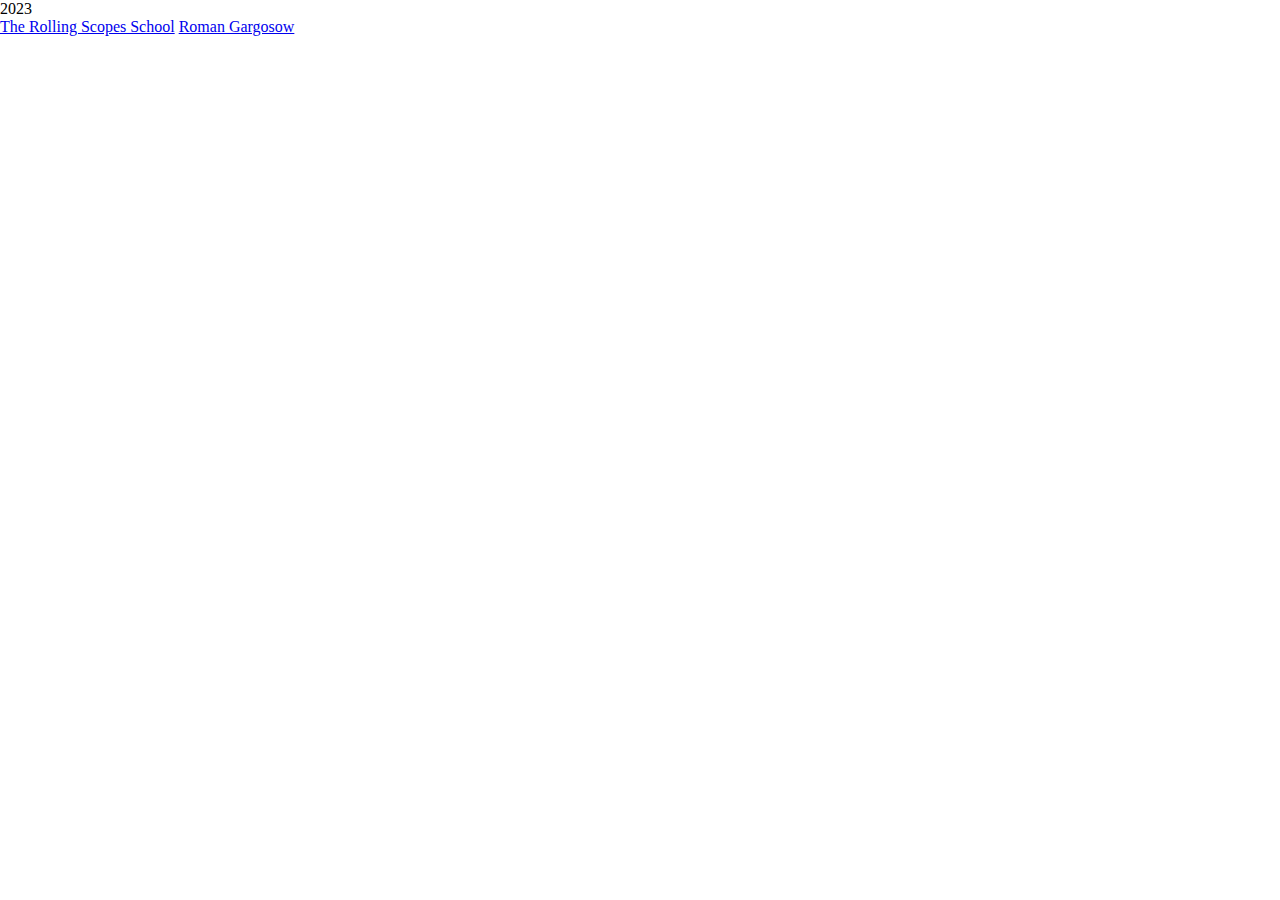
<file: eco-sounds/audio-player/index.html>
<!DOCTYPE html>
<html lang="en">

<head>
    <meta charset="UTF-8">
    <meta name="viewport" content="width=device-width, initial-scale=1.0">
    <link rel="stylesheet" href="style.css">
    <link rel="shortcut icon" href="#" type="image/x-icon">
    <title>Audio Player</title>
</head>

<body>

    <header class="header">

    </header>


    <main>

    </main>
    <footer>
        <p>2023</p>
        <a class="footer-school" href="https://rs.school/js-stage0/" target="_blank">The Rolling Scopes School</a>
        <a href="https://github.com/RomanGargosow" target="_blank">Roman Gargosow</a>
    </footer>
</body>

</html>
</file>
<file: eco-sounds/audio-player/style.css>
* {
    box-sizing: border-box;
    margin: 0;
    padding: 0;
}
</file>
